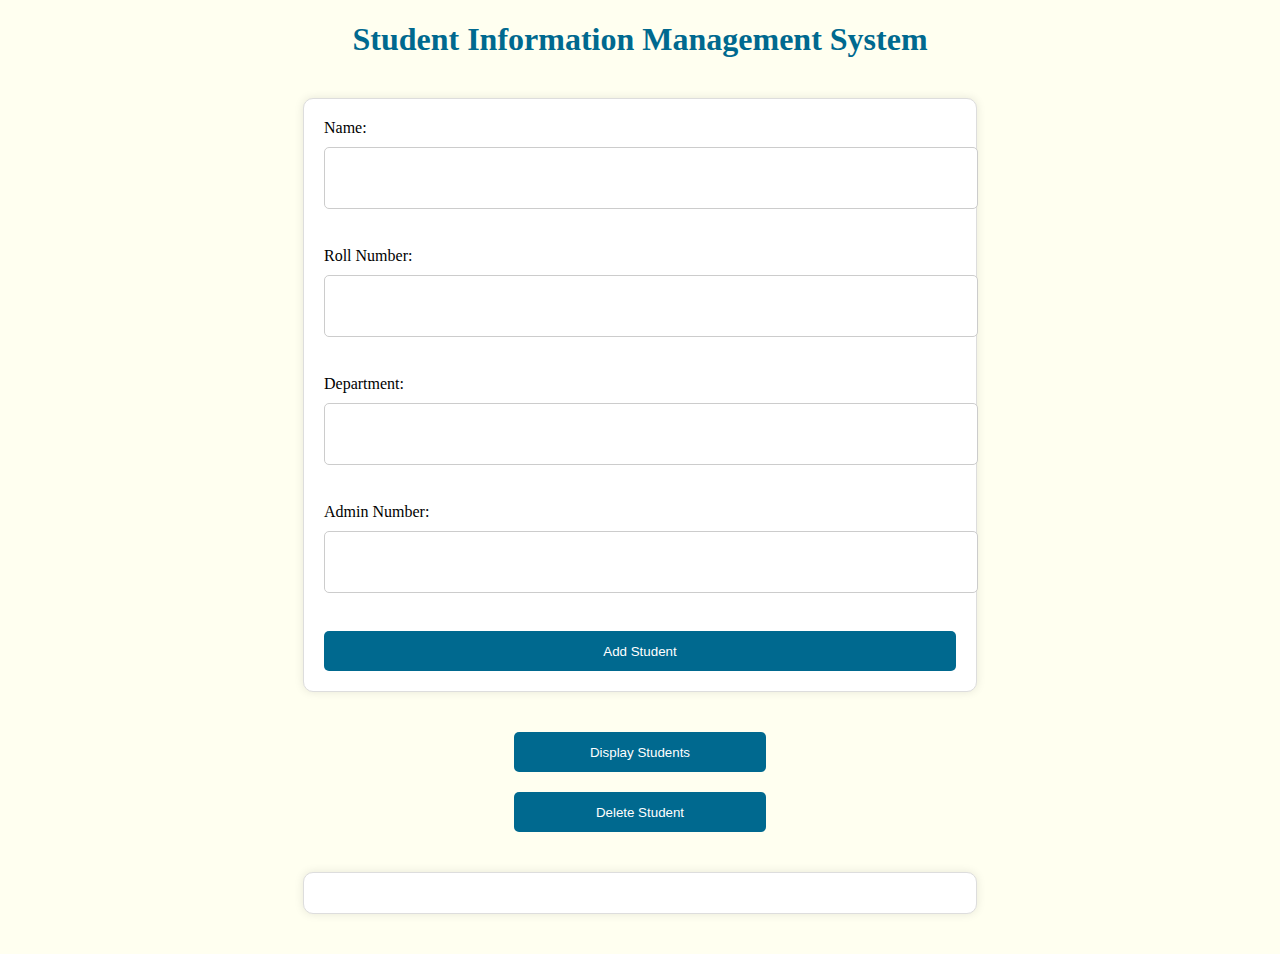
<file: DAY 4/8.html>
<!DOCTYPE html>
<html lang="en">
<head>
  <meta charset="UTF-8">
  <meta name="viewport" content="width=device-width, initial-scale=1.0">
  <title>Student Information Management System</title>
  <link rel="stylesheet" href="8.css">
</head>
<body>
  <h1>Student Information Management System</h1>
  <form id="add-student-form">
    <label for="name">Name:</label>
    <input type="text" id="name" required><br><br>
    <label for="roll-number">Roll Number:</label>
    <input type="text" id="roll-number" required><br><br>
    <label for="department">Department:</label>
    <input type="text" id="department" required><br><br>
    <label for="admin-number">Admin Number:</label>
    <input type="text" id="admin-number" required><br><br>
    <button id="add-student-btn">Add Student</button>
  </form>
  <button id="display-students-btn">Display Students</button>
  <button id="delete-student-btn">Delete Student</button>
  <div id="students-list"></div>

  <script src="8.js"></script>
</body>
</html>
</file>
<file: DAY 4/8.css>
body {
    font-family: 'Times New Roman', Times, serif, sans-serif;
    background-color: ivory;
  }
  
  h1 {
    text-align: center;
    color: #00698f;
  }
  
  form {
    width: 50%;
    margin: 40px auto;
    padding: 20px;
    background-color: #fff;
    border: 1px solid #ddd;
    border-radius: 10px;
    box-shadow: 0 0 10px rgba(0, 0, 0, 0.1);
  }
  
  label {
    display: block;
    margin-bottom: 10px;
  }
  
  input[type="text"] {
    width: 100%;
    height: 40px;
    margin-bottom: 20px;
    padding: 10px;
    border: 1px solid #ccc;
    border-radius: 5px;
  }
  
  button {
    width: 100%;
    height: 40px;
    background-color: #00698f;
    color: #fff;
    padding: 10px;
    border: none;
    border-radius: 5px;
    cursor: pointer;
  }
  
  button:hover {
    background-color: #0088cc;
  }
  
  #display-students-btn, #delete-student-btn {
    width: 20%;
    margin: 20px auto;
    display: block;
  }
  
  #students-list {
    width: 50%;
    margin: 40px auto;
    padding: 20px;
    background-color: #fff;
    border: 1px solid #ddd;
    border-radius: 10px;
    box-shadow: 0 0 10px rgba(0, 0, 0, 0.1);
  }
  
  .student-details {
    margin-bottom: 20px;
    padding-bottom: 20px;
    border-bottom: 1px solid #ccc;
  }
  
  .student-details:last-child {
    border-bottom: none;
  }
  
  .student-name {
    font-weight: bold;
    font-size: 18px;
    margin-bottom: 10px;
  }
  
  .student-roll-number, .student-department, .student-admin-number {
    margin-bottom: 10px;
  }
  
  /* Responsive Design */
  
  @media only screen and (max-width: 768px) {
    form {
      width: 80%;
    }
  
    #students-list {
      width: 80%;
    }
  }
  
  @media only screen and (max-width: 480px) {
    form {
      width: 90%;
    }
  
    #students-list {
      width: 90%;
    }
  }
</file>
